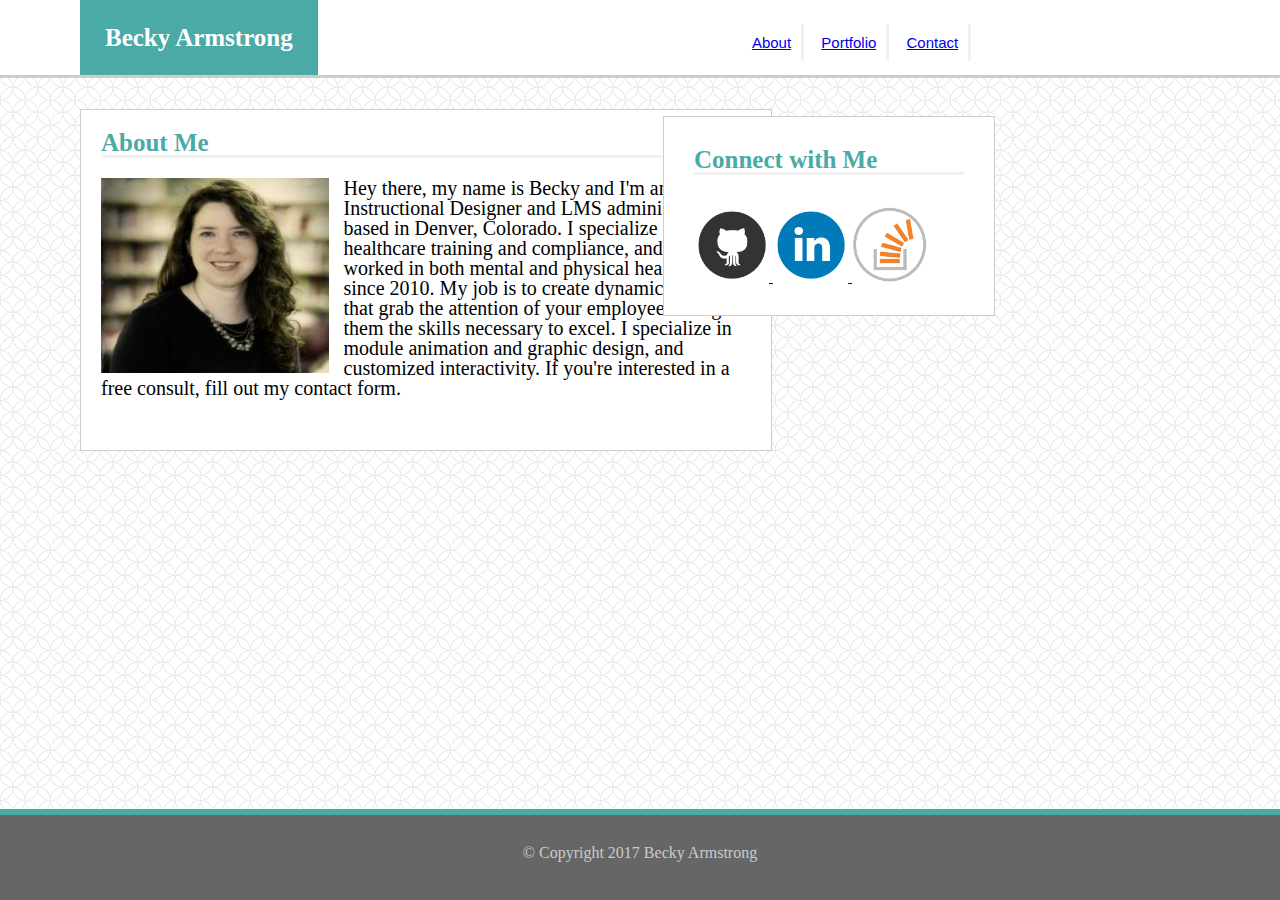
<file: index.html>
<!DOCTYPE html>
<html lang="en-us">
<head>
  <meta charset="UTF-8">
  <meta name="viewport" content="width=device-width, initial-scale=1.0">
  <title>Becky Armstrong Portfolio</title>
  <link rel="stylesheet" type="text/css" href="assets\css\reset.css"/>
  <link rel="stylesheet" type="text/css" href="assets\css\style.css"/>
</head>

<body>
  <div class="banner">
    <h1>Becky Armstrong</h1>
      <nav>
      <ul>
        <li><a href="index.html">About</a></li>
        <li><a href="portfolio.html">Portfolio</a></li>
        <li><a href="contact.html">Contact</a></li>
      </ul>
    </nav>
  </div> 
  <br>
  <div class="aboutme">
  <h2>About Me</h2>
  <br>
  <image id="profilepic" src="assets\images\profilepic.jpg" alt="profile pic">
   <p id="bio">
        Hey there, my name is Becky and I'm an Instructional Designer and LMS administrator based in Denver, Colorado. I specialize in healthcare training and compliance, and have worked in both mental and physical health care since 2010. My job is to create dynamic trainings that grab the attention of your employees and give them the skills necessary to excel. I specialize in module animation and graphic design, and customized interactivity. If you're interested in a free consult, fill out my contact form.
  </p>
</div>
<div class="connect">
<h2>Connect with Me</h2>
<br>
<br>
<a href="https://github.com/beckyarmstrong">
<image id="git" src="assets\images\git.png" width="75" height="75" alt="github">
</a>
<a href="https://www.linkedin.com/in/becky-armstrong-cprp-19b3b563/">
<image id="linkedin" src="assets\images\linkedin.png" width="75" height="75" alt="linkedin">
</a>
<a href="https://stackoverflow.com/users/8217271/becky-armstrong">
<image id="stack" src="assets\images\stack.png" width="75" height="75" alt="stackoverflow">
</a>
</div>
  <footer>
    © Copyright 2017 Becky Armstrong
  </footer>
</body>

</html>
</file>
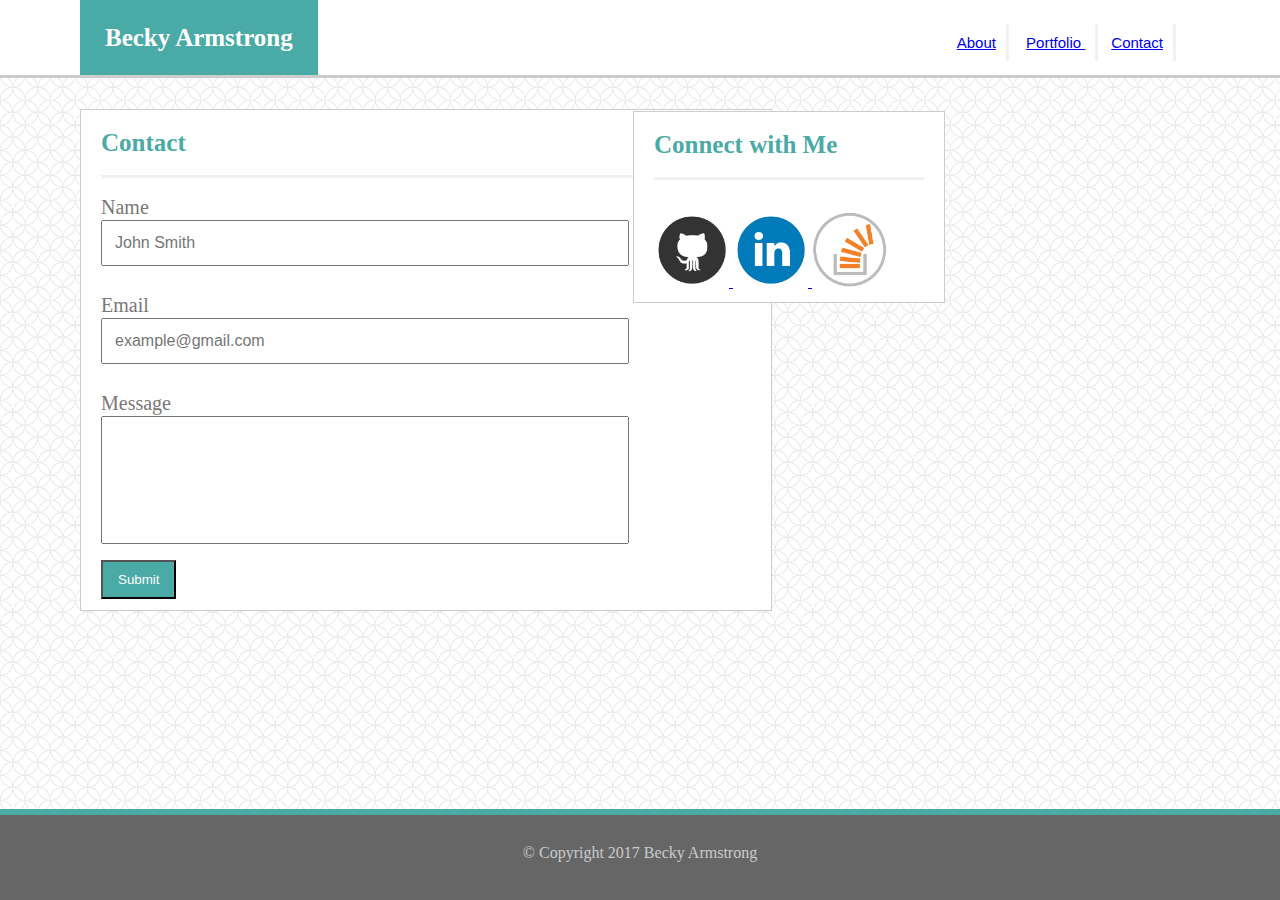
<file: contact.html>
<!DOCTYPE html>
<html lang="en-us">

<head>
  <meta charset="UTF-8">
  <title>Becky Armstrong Portfolio</title>
  <meta name="viewport" content="width=device-width, initial-scale=1.0">
  <link rel="stylesheet" type="text/css" href="assets\css\reset.css"/>
  <link rel="stylesheet" type="text/css" href="assets\css\style2.css"/>
</head>

<body>
  <div class="banner">
    <h1>Becky Armstrong</h1>
      <nav>
      <ul>
        <li><a href="index.html">About</li></a>
        <li><a href="portfolio.html">Portfolio </li></a>
        <li><a href="contact.html">Contact </li></a>
      </ul>
    </nav>
  </div> 
  <br>
  <div class="contact">
  <h2>Contact</h2>
  <br>

   <form class="form">
      Name<br>
      <input id="name" type="text" name="name" placeholder="John Smith">
  <br>
  <br>
      Email<br>
      <input id="email" type="text" name="email" placeholder="example@gmail.com">
  <br>
  <br>
      Message<br>
      <input id="message" type="text" name="message">
  </form>
  <br>
   <input id="submit" type="submit" value="Submit">

</div>
<div class="connect">
<h2>Connect with Me</h2>
<br>
<br>
<a href="https://github.com/beckyarmstrong">
<image id="git" src="assets\images\git.png" width="75" height="75" alt="github">
</a>
<a href="https://www.linkedin.com/in/becky-armstrong-cprp-19b3b563/">
<image id="linkedin" src="assets\images\linkedin.png" width="75" height="75" alt="linkedin">
</a>
<a href="https://stackoverflow.com/users/8217271/becky-armstrong">
<image id="stack" src="assets\images\stack.png" width="75" height="75" alt="stackoverflow">
</a>
</div>
  <footer>
    © Copyright 2017 Becky Armstrong
  </footer>
</body>

</html>
</file>
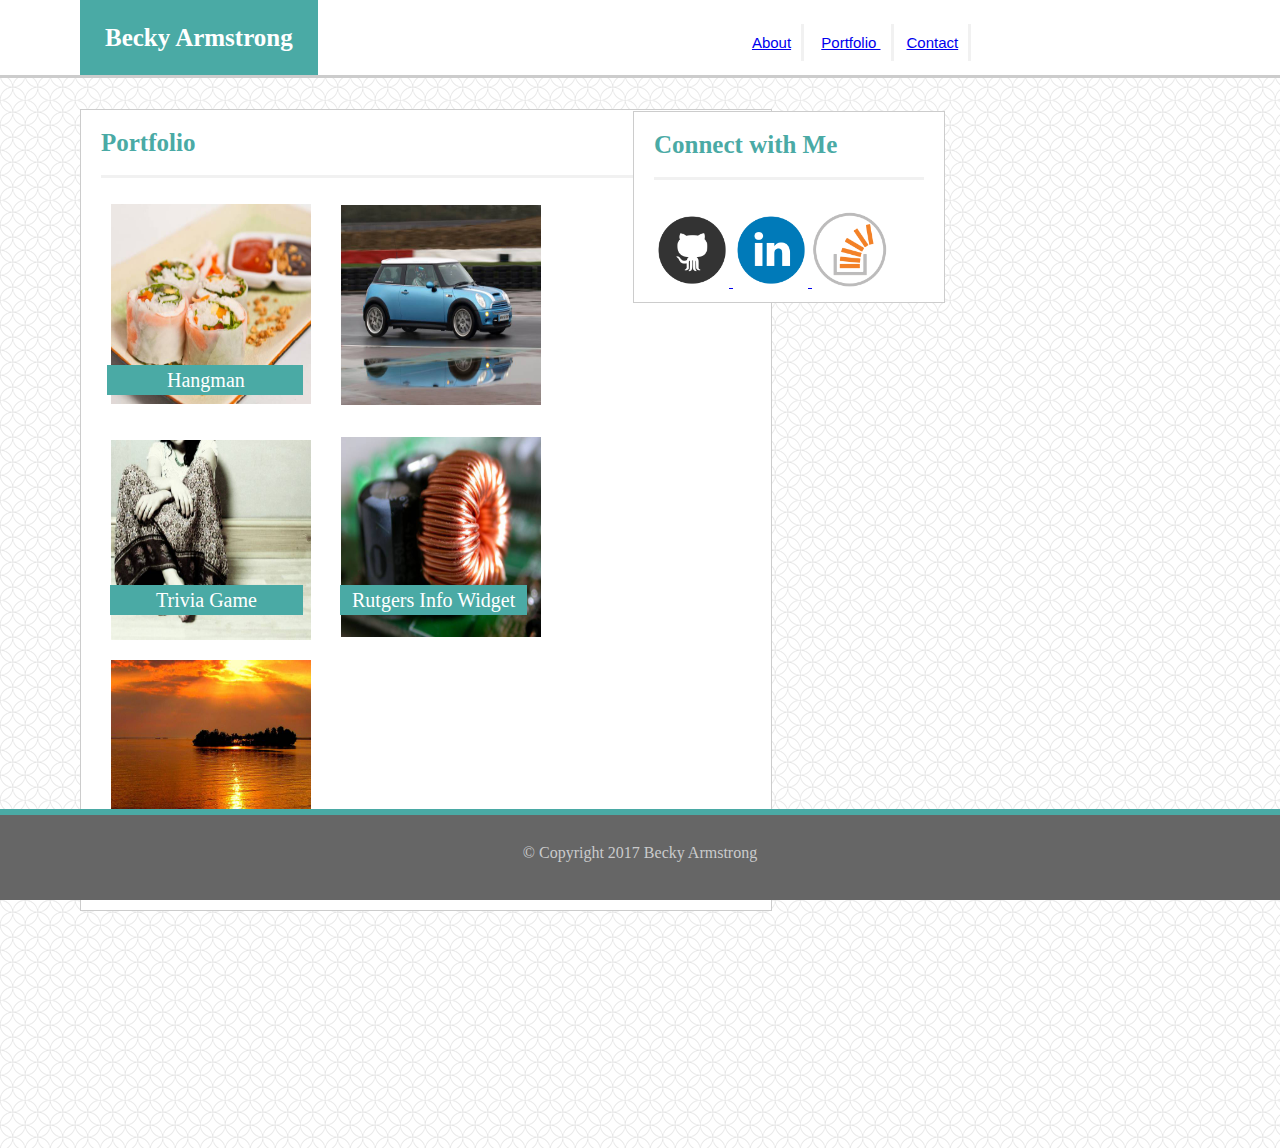
<file: portfolio.html>
<!DOCTYPE html>
<html lang="en-us">

<head>
  <meta charset="UTF-8">
  <meta name="viewport" content="width=device-width, initial-scale=1.0">
  <title>Becky Armstrong Portfolio</title>
  <link rel="stylesheet" type="text/css" href="assets\css\reset.css"/>
  <link rel="stylesheet" type="text/css" href="assets\css\style3.css"/>
</head>

<body>
  <div class="banner">
    <h1>Becky Armstrong</h1>
      <nav>
      <ul>
        <li><a href="index.html">About</li></a>
        <li><a href="portfolio.html">Portfolio </li></a>
        <li><a href="contact.html">Contact </li></a>
      </ul>
    </nav>
  </div> 
  <br>
  <div class="portfolio">
  <h2>Portfolio</h2>
  <br>

   <image id="sushi" src="assets\images\sushi.jpg" width="200" height="200" alt="sushi">
    <br>
    <image id="car" src="assets\images\car.jpg" width="200" height="200" alt="car">

    <br>
    
    <image id="cord" src="assets\images\cord.jpg" width="200" height="200" alt="cord">
    <br>
    <image id="feet" src="assets\images\feet.jpg" width="200" height="200" alt="feet">
      
    <br>
    
    <image id="lake" src="assets\images\lake.jpg" width="200" height="200" alt="lake">
    <br>
<h4 id="rutgers">Rutgers Info Widget</h4>
    <h4 id="rock">Rock Paper Scissors</h4>
    <h4 id="rpg">RPG Game</h4>
    <h4 id="hangman">Hangman</h4>
    <h4 id="trivia">Trivia Game</h4>

</div>
<div class="connect">
<h2>Connect with Me</h2>
<br>
<br>
<a href="https://github.com/beckyarmstrong">
<image id="git" src="assets\images\git.png" width="75" height="75" alt="github">
</a>
<a href="https://www.linkedin.com/in/becky-armstrong-cprp-19b3b563/">
<image id="linkedin" src="assets\images\linkedin.png" width="75" height="75" alt="linkedin">
</a>
<a href="https://stackoverflow.com/users/8217271/becky-armstrong">
<image id="stack" src="assets\images\stack.png" width="75" height="75" alt="stackoverflow">
</a>
</div>
  <footer>
    © Copyright 2017 Becky Armstrong
  </footer>
</body>

</html>
</file>
